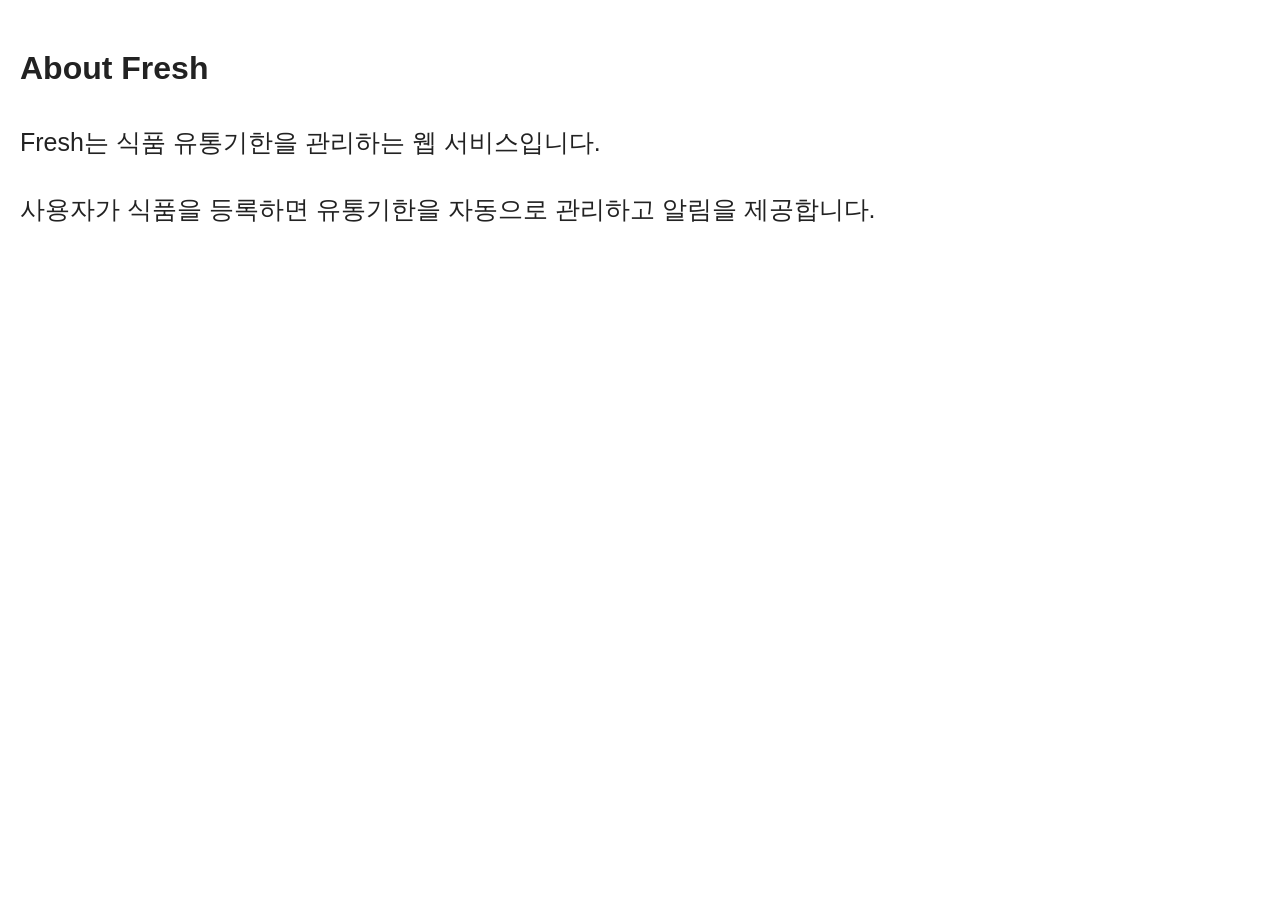
<file: about.html>
<!DOCTYPE html>
<html lang="ko">
<head>
<meta charset="UTF-8">
<title>About</title>
<link rel="stylesheet" href="style.css">
</head>

<body>

<h1>About Fresh</h1>

<p>Fresh는 식품 유통기한을 관리하는 웹 서비스입니다.</p>

<p>사용자가 식품을 등록하면 유통기한을 자동으로 관리하고 알림을 제공합니다.</p>

</body>
</html>
</file>
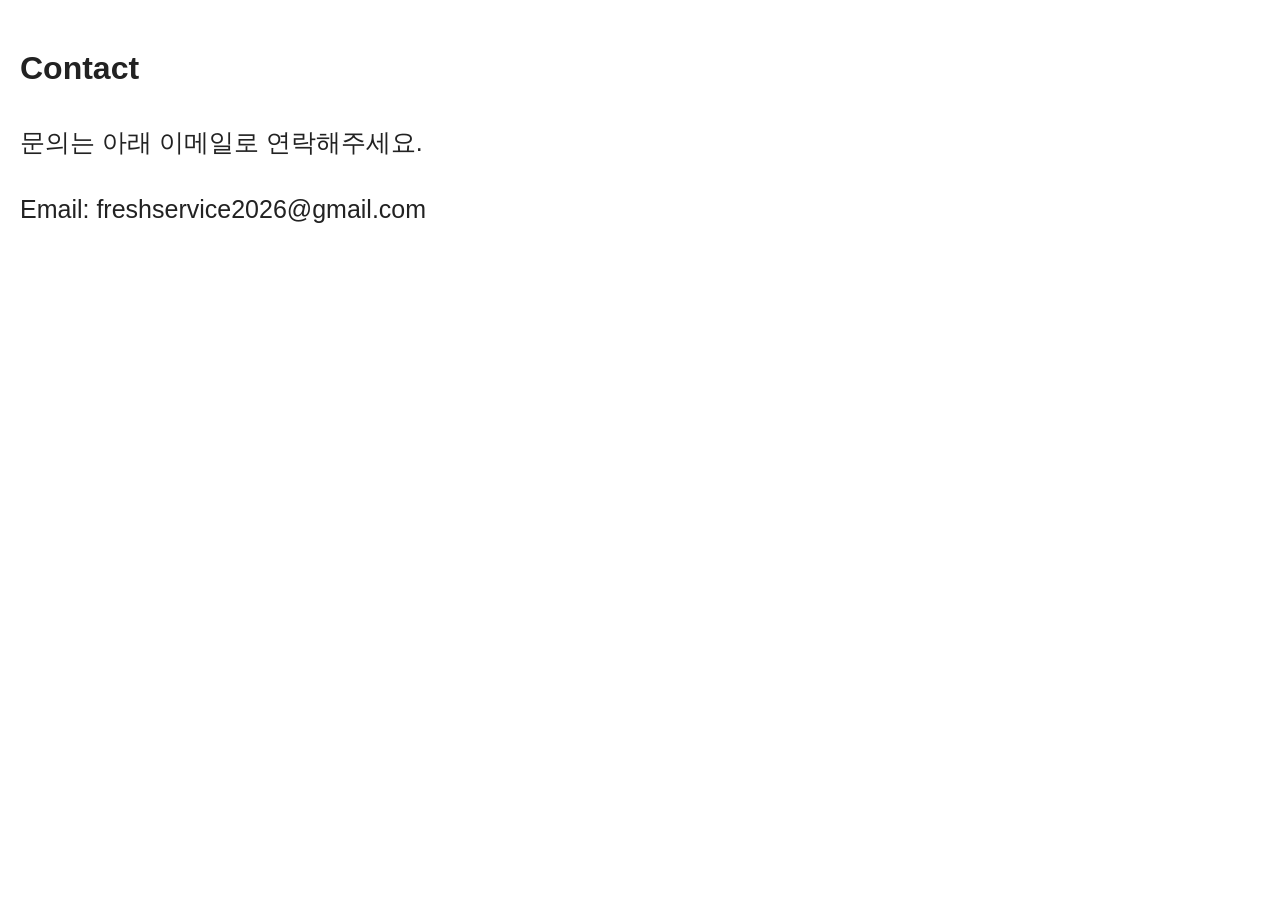
<file: contact.html>
<!DOCTYPE html>
<html lang="ko">
<head>
<meta charset="UTF-8">
<title>Contact</title>
<link rel="stylesheet" href="style.css">
</head>

<body>

<h1>Contact</h1>

<p>문의는 아래 이메일로 연락해주세요.</p>

<p>Email: freshservice2026@gmail.com</p>

</body>
</html>
</file>
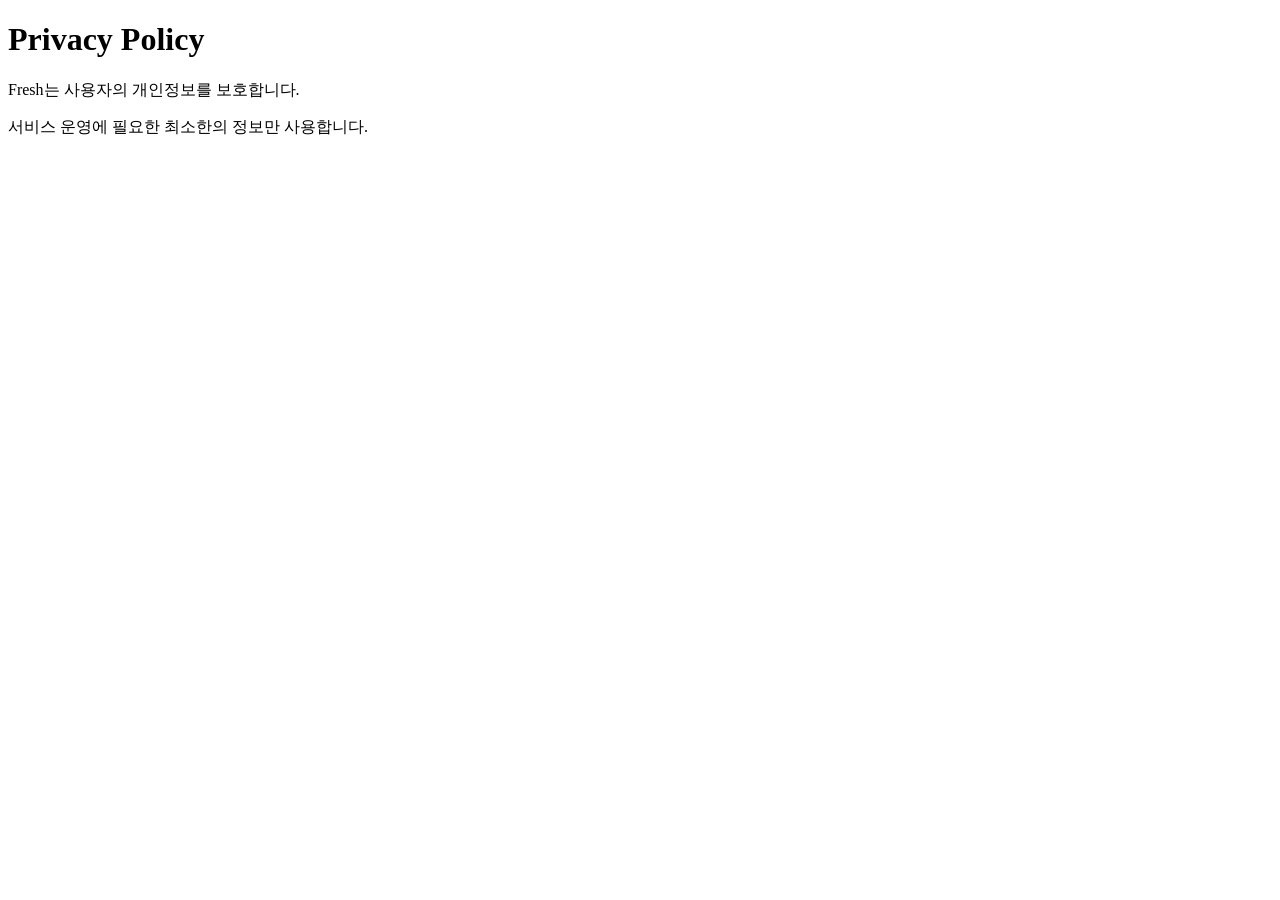
<file: privacy.html>
<!DOCTYPE html>
<html lang="ko">
<head>
<meta charset="UTF-8">
<title>Privacy Policy</title>
</head>

<body>

<h1>Privacy Policy</h1>

<p>Fresh는 사용자의 개인정보를 보호합니다.</p>

<p>서비스 운영에 필요한 최소한의 정보만 사용합니다.</p>

</body>
</html>
</file>
<file: style.css>
body{
    font-family: -apple-system, BlinkMacSystemFont, "Segoe UI", Roboto, "Noto Sans KR", sans-serif;
    font-size:20px;
    line-height:1.7;
    color:#222;
    padding:20px;
    margin:0;
}

/* 제목 */

h1{
    font-size:32px;
    margin-bottom:10px;
}

h2{
    font-size:26px;
    margin-top:30px;
}

h3{
    font-size:20px;
}

/* 문단 */

p{
    font-size:25px;
    margin-bottom:18px;
}

/* 메뉴 */

.menu{
    font-size:15px;
    margin:10px 0 20px 0;
}

.menu a{
    text-decoration:none;
    color:#555;
    margin-right:10px;
}

/* 이미지 */

img{
    max-width:100%;
    border-radius:6px;
}
</file>
